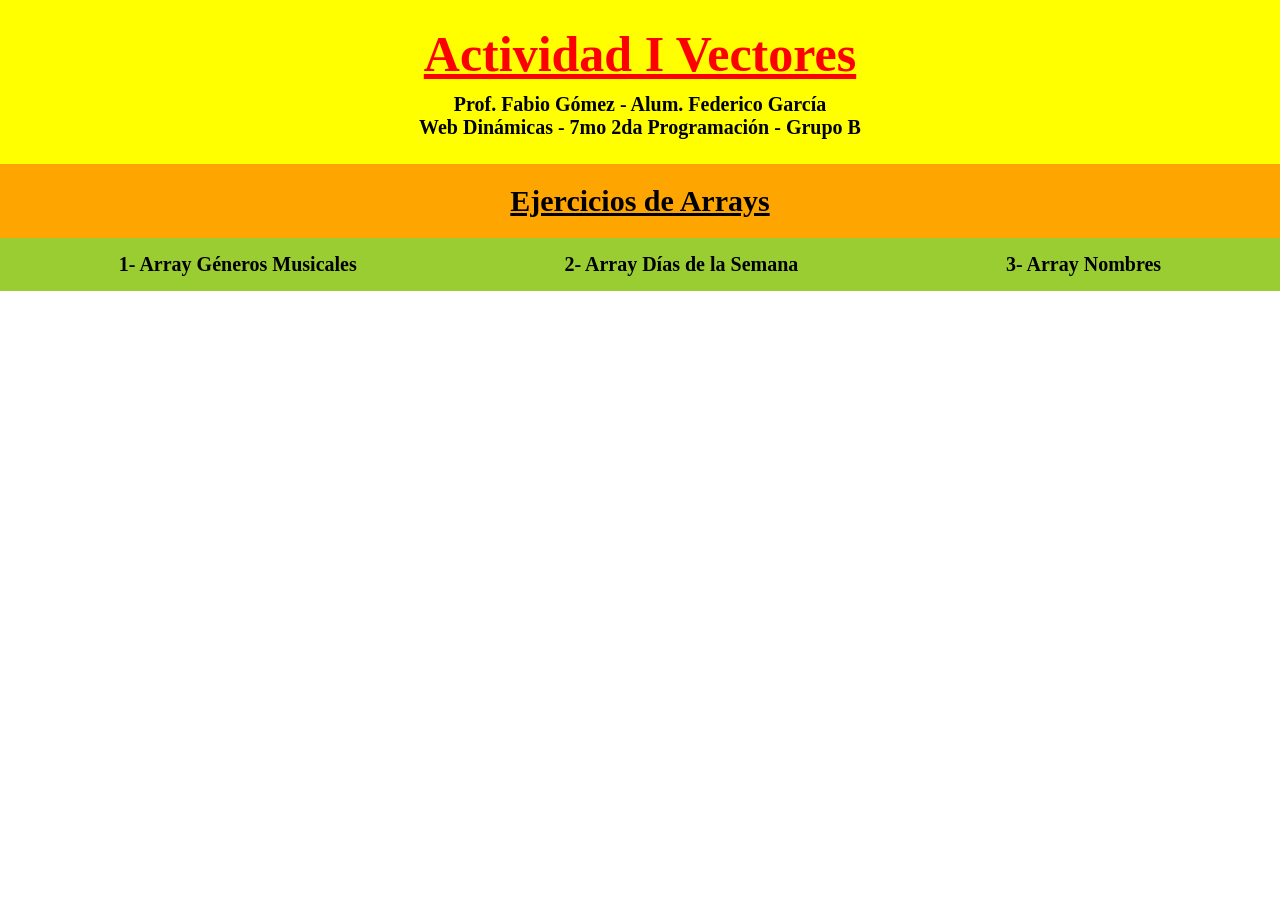
<file: index.html>
<!DOCTYPE html>
<html lang="en">
<head>
    <meta charset="UTF-8">
    <meta name="viewport" content="width=device-width, initial-scale=1.0">
    <link rel="stylesheet" href="estilos.css">
    <title>Actividad I Vectores</title>
</head>
<body>
    <div class="encabezado">
        <a href="index.html">
            <h1 class="titulo">Actividad I Vectores</h1>
        </a>
        <h2>Prof. Fabio Gómez - Alum. Federico García<br>
            Web Dinámicas - 7mo 2da Programación - Grupo B</h2>
    </div>
    <div class="subtitulo">
        <h2>Ejercicios de Arrays</h2>
    </div>
    <div class="lista">
        <li><a href="index1.html">1- Array Géneros Musicales</a></li>
        <li><a href="index2.html">2- Array Días de la Semana</a></li>
        <li><a href="index3.html">3- Array Nombres</a></li>
    </div>
</body>
</html>
</file>
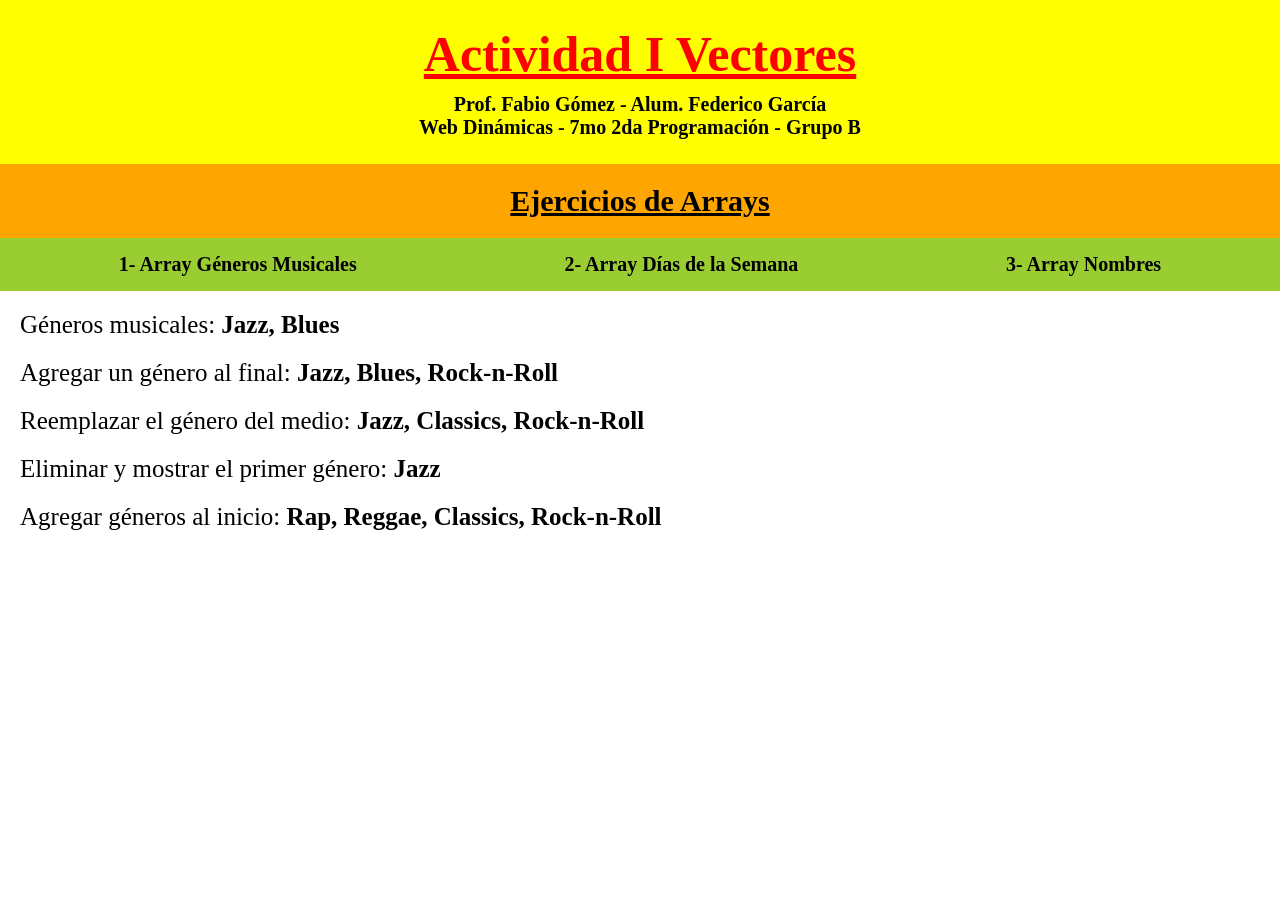
<file: index1.html>
<!DOCTYPE html>
<html lang="en">
<head>
    <meta charset="UTF-8">
    <meta name="viewport" content="width=device-width, initial-scale=1.0">
    <link rel="stylesheet" href="estilos.css">
    <title>Géneros Musicales</title>
</head>
<body>
    <div class="encabezado">
        <a href="index.html">
            <h1 class="titulo">Actividad I Vectores</h1>
        </a>
        <h2>Prof. Fabio Gómez - Alum. Federico García<br>
            Web Dinámicas - 7mo 2da Programación - Grupo B</h2>
    </div>
    <div class="subtitulo">
        <h2>Ejercicios de Arrays</h2>
    </div>
    <div class="lista">
        <li><a href="index1.html">1- Array Géneros Musicales</a></li>
        <li><a href="index2.html">2- Array Días de la Semana</a></li>
        <li><a href="index3.html">3- Array Nombres</a></li>
    </div>
    <div id="resultado"></div>
    <script src="script1.js"></script>
</body>
</html>
</file>
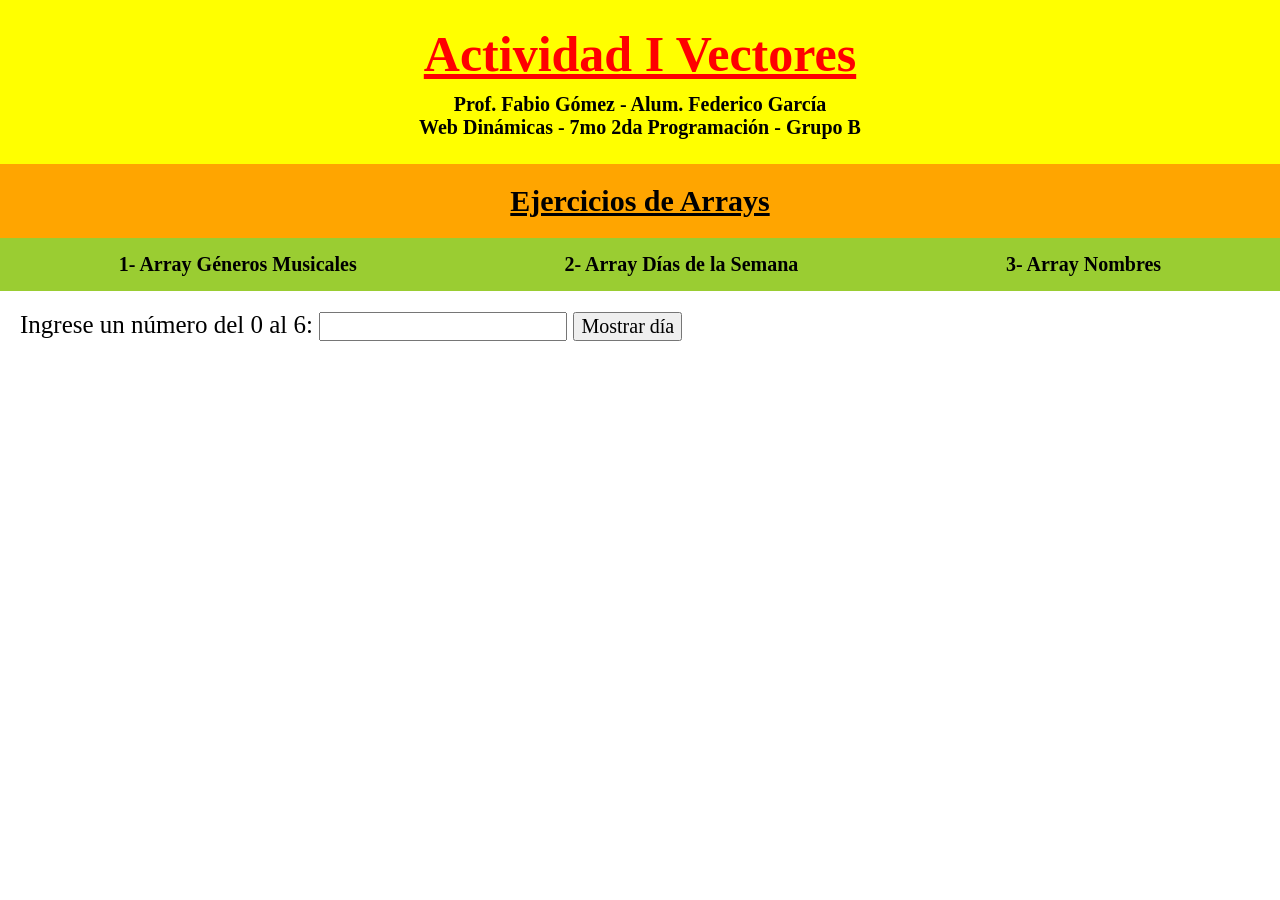
<file: index2.html>
<!DOCTYPE html>
<html lang="en">
<head>
    <meta charset="UTF-8">
    <meta name="viewport" content="width=device-width, initial-scale=1.0">
    <link rel="stylesheet" href="estilos.css">
    <title>Días de la Semana</title>
</head>
<body>
    <div class="encabezado">
        <a href="index.html">
            <h1 class="titulo">Actividad I Vectores</h1>
        </a>
        <h2>Prof. Fabio Gómez - Alum. Federico García<br>
            Web Dinámicas - 7mo 2da Programación - Grupo B</h2>
    </div>
    <div class="subtitulo">
        <h2>Ejercicios de Arrays</h2>
    </div>
    <div class="lista">
        <li><a href="index1.html">1- Array Géneros Musicales</a></li>
        <li><a href="index2.html">2- Array Días de la Semana</a></li>
        <li><a href="index3.html">3- Array Nombres</a></li>
    </div>
    <form>
        <label>Ingrese un número del 0 al 6:</label>
        <input type="number" id="num">
        <input type="button" value="Mostrar día" onclick="diaDeLaSemana()">
    </form>
    <div id="diaElegido"></div>
    <script src="script2.js"></script>
</body>
</html>
</file>
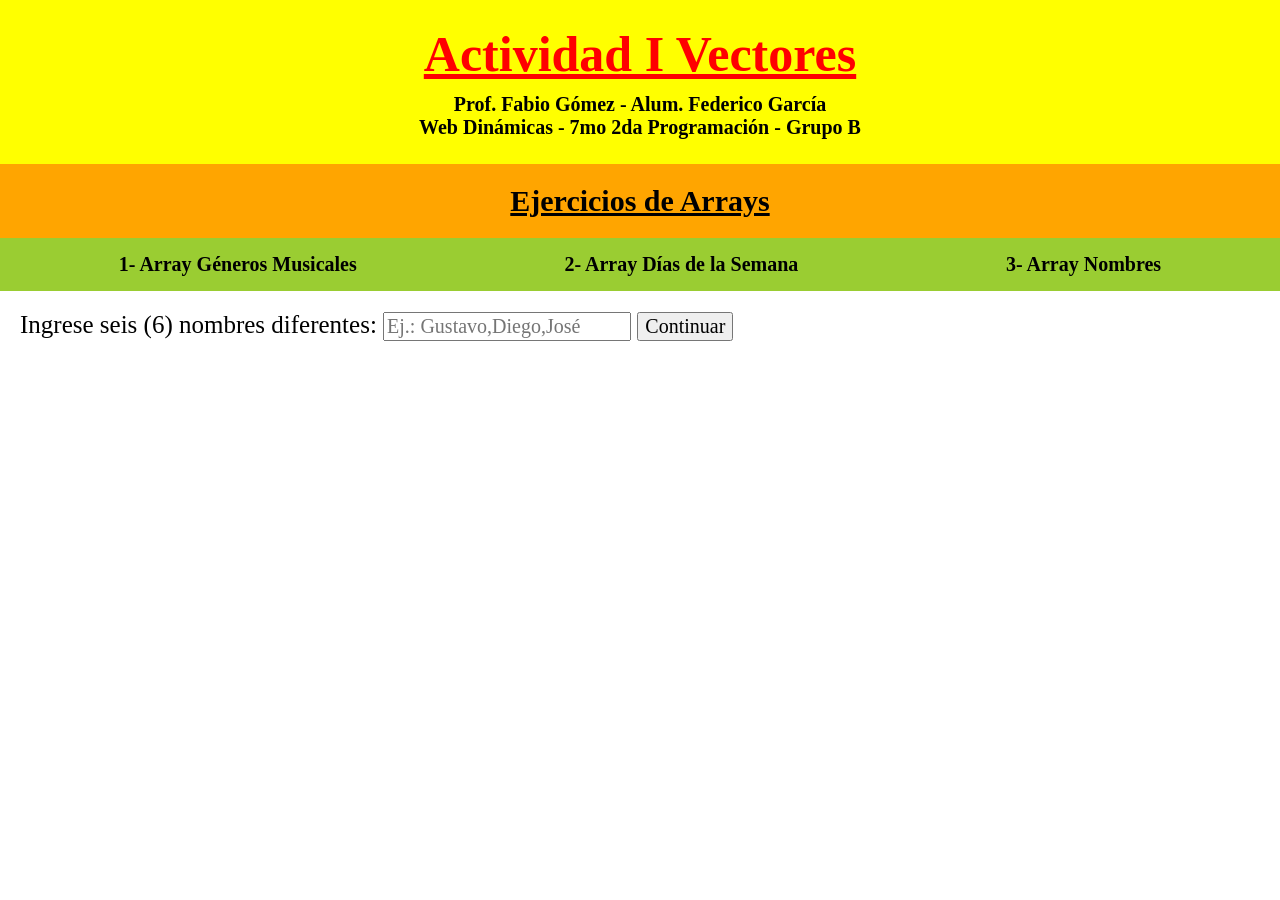
<file: index3.html>
<!DOCTYPE html>
<html lang="en">
<head>
    <meta charset="UTF-8">
    <meta name="viewport" content="width=device-width, initial-scale=1.0">
    <link rel="stylesheet" href="estilos.css">
    <title>Nombres</title>
</head>
<body>
    <div class="encabezado">
        <a href="index.html">
            <h1 class="titulo">Actividad I Vectores</h1>
        </a>
        <h2>Prof. Fabio Gómez - Alum. Federico García<br>
            Web Dinámicas - 7mo 2da Programación - Grupo B</h2>
    </div>
    <div class="subtitulo">
        <h2>Ejercicios de Arrays</h2>
    </div>
    <div class="lista">
        <li><a href="index1.html">1- Array Géneros Musicales</a></li>
        <li><a href="index2.html">2- Array Días de la Semana</a></li>
        <li><a href="index3.html">3- Array Nombres</a></li>
    </div>
    <form>
        <label>Ingrese seis (6) nombres diferentes:</label>
        <input type="text" id="nom" placeholder="Ej.: Gustavo,Diego,José">
        <input type="button" value="Continuar" onclick="arrayNombres()">
        <div id="nuevaSeccion">
            <label>Buscar un nombre:</label>
            <input type="text" id="nomBuscar">
            <input type="button" value="Buscar" onclick="buscarNombre()"></div>
        </form>
        <div id="resultado"></div>
        <script src="script3.js"></script>
</body>
</html>
</file>
<file: estilos.css>
* {
    margin: 0;
}

.encabezado {
    background-color: yellow;
    padding: 25px;
}

.titulo {
    color: red;
    font-family: Georgia, 'Times New Roman', Times, serif;
    padding-bottom: 10px;
}

h1 {
    color: red;
    font-family: Georgia, 'Times New Roman', Times, serif;
    font-size: 50px;
    text-align: center;
    text-decoration: underline;
}

h2 {
    text-align: center;
    font-family: Georgia, 'Times New Roman', Times, serif;
    font-size: 20px;
}

.subtitulo {
    background-color: orange;
    padding: 20px;
}

.subtitulo h2 {
    text-align: center;
    font-size: 30px;
    text-decoration: underline;
}

.lista {
    background-color: yellowgreen;
    display: flex;
    justify-content: space-around;
    padding: 15px;
    list-style-type: none;
    font-family: Georgia, 'Times New Roman', Times, serif;    
}

a {
    color: black;
    font-weight: bold; 
    font-size: 20px;
    text-decoration: none;
}

form, p {
    margin: 20px;
    font-family: Georgia;
    font-size: 25px;
}

label {
    font-size: 25px;
}

input {
    font-size: 20px;
    font-family: Georgia;
}

#nuevaSeccion {
    display: none;
    margin: 20px 0px;
}
</file>
